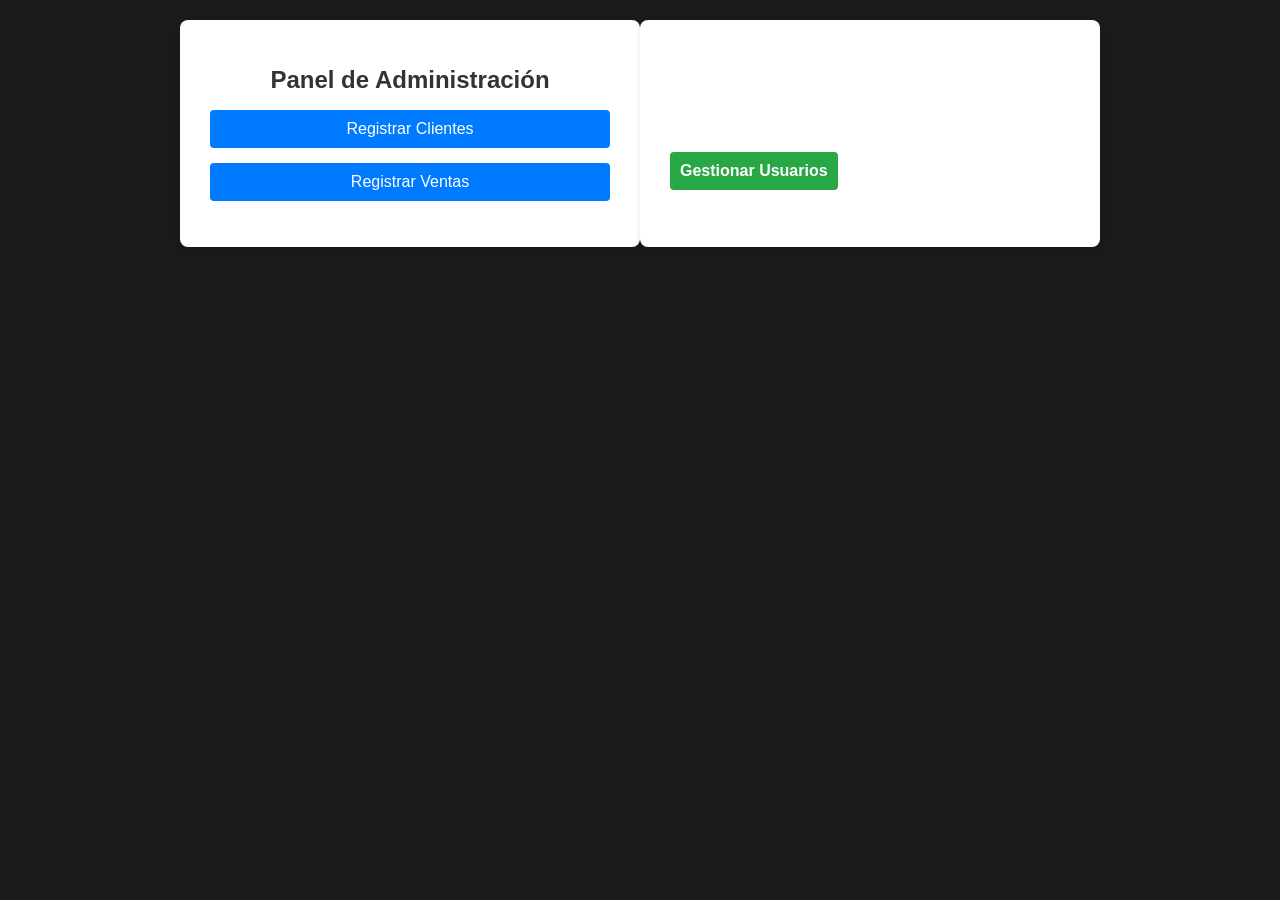
<file: admin.html>
<!DOCTYPE html>
<html lang="es">    
<head>
    <meta charset="UTF-8">
    <title>Panel de Administración</title>
    <link rel="stylesheet" href="style.css">
</head>
<body>
    <div class="container">
        <h1>Panel de Administración</h1>
        <nav>
            <ul>
                <li><a href="clientes.html">Registrar Clientes</a></li>
                <li><a href="ventas.html">Registrar Ventas</a></li>
            </ul>
        </nav>
    </div>
    <div class="container">
        <h2>Administrar Usuarios</h2>
        <p>Aquí puedes gestionar los usuarios del sistema.</p>
        <!-- Simulación de administración de usuarios -->
        <button onclick="alert('Función de administración de usuarios en desarrollo')">Gestionar Usuarios</button>
</html>
</file>
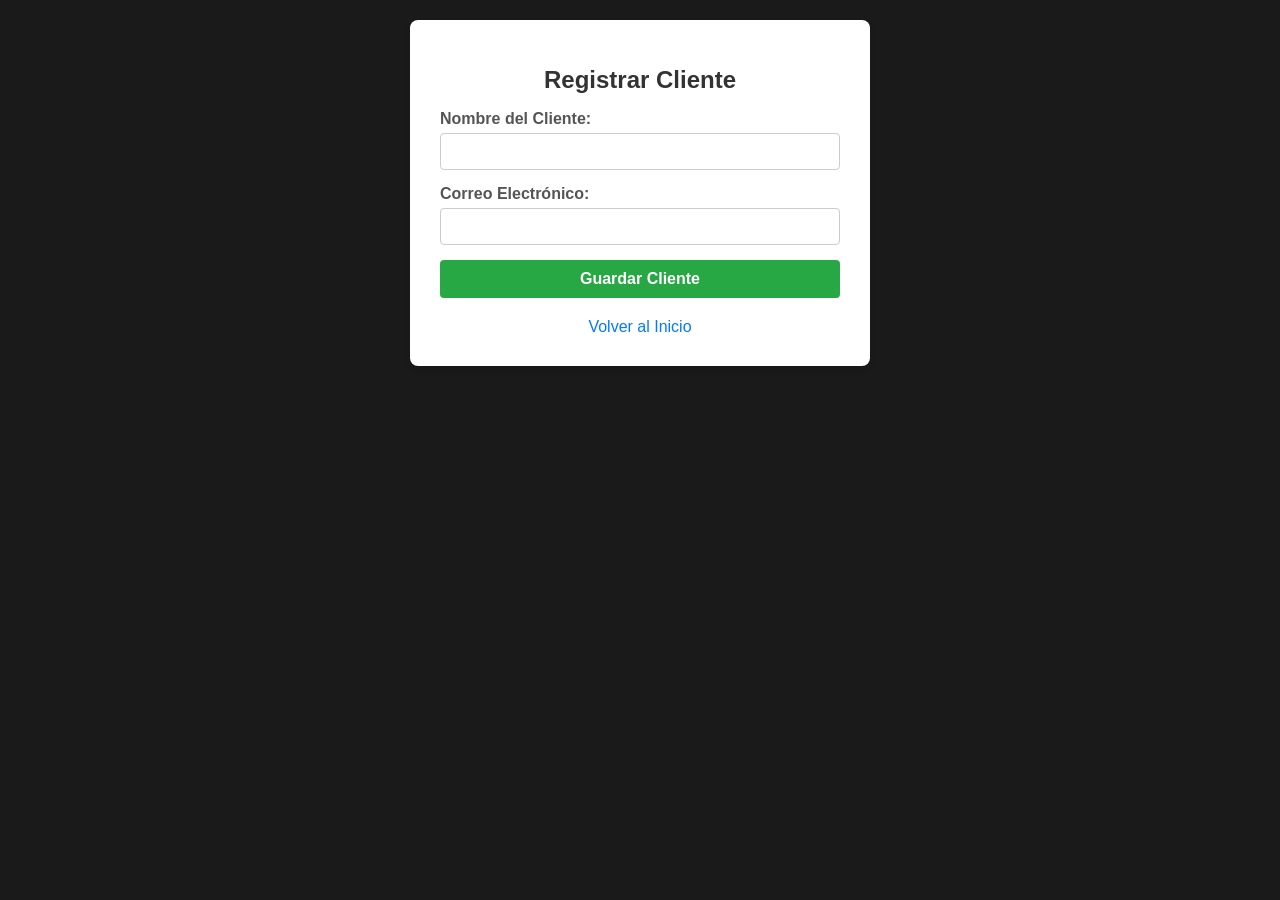
<file: clientes.html>
<!DOCTYPE html>
<html lang="es">
<head>
    <meta charset="UTF-8">
    <title>Registrar Cliente</title>
    <link rel="stylesheet" href="style.css">
</head>
<body>
    <div class="container">
        <h1>Registrar Cliente</h1>
        <!-- Mensaje de éxito simulado con JavaScript -->
        <div id="mensaje" class="alert" style="display: none;">Cliente guardado con éxito.</div>
        
        <form onsubmit="mostrarMensaje(event)">
            <label for="nombre">Nombre del Cliente:</label>
            <input type="text" id="nombre" name="nombre" required>
            
            <label for="email">Correo Electrónico:</label>
            <input type="email" id="email" name="email" required>
            
            <button type="submit">Guardar Cliente</button>
        </form>
        <a href="index.html" class="back-link">Volver al Inicio</a>
    </div>

    <script>
        function mostrarMensaje(event) {
            event.preventDefault(); // Evita que la página se recargue
            document.getElementById('mensaje').style.display = 'block';
            event.target.reset(); // Limpia el formulario
        }
    </script>
</body>
</html>
</file>
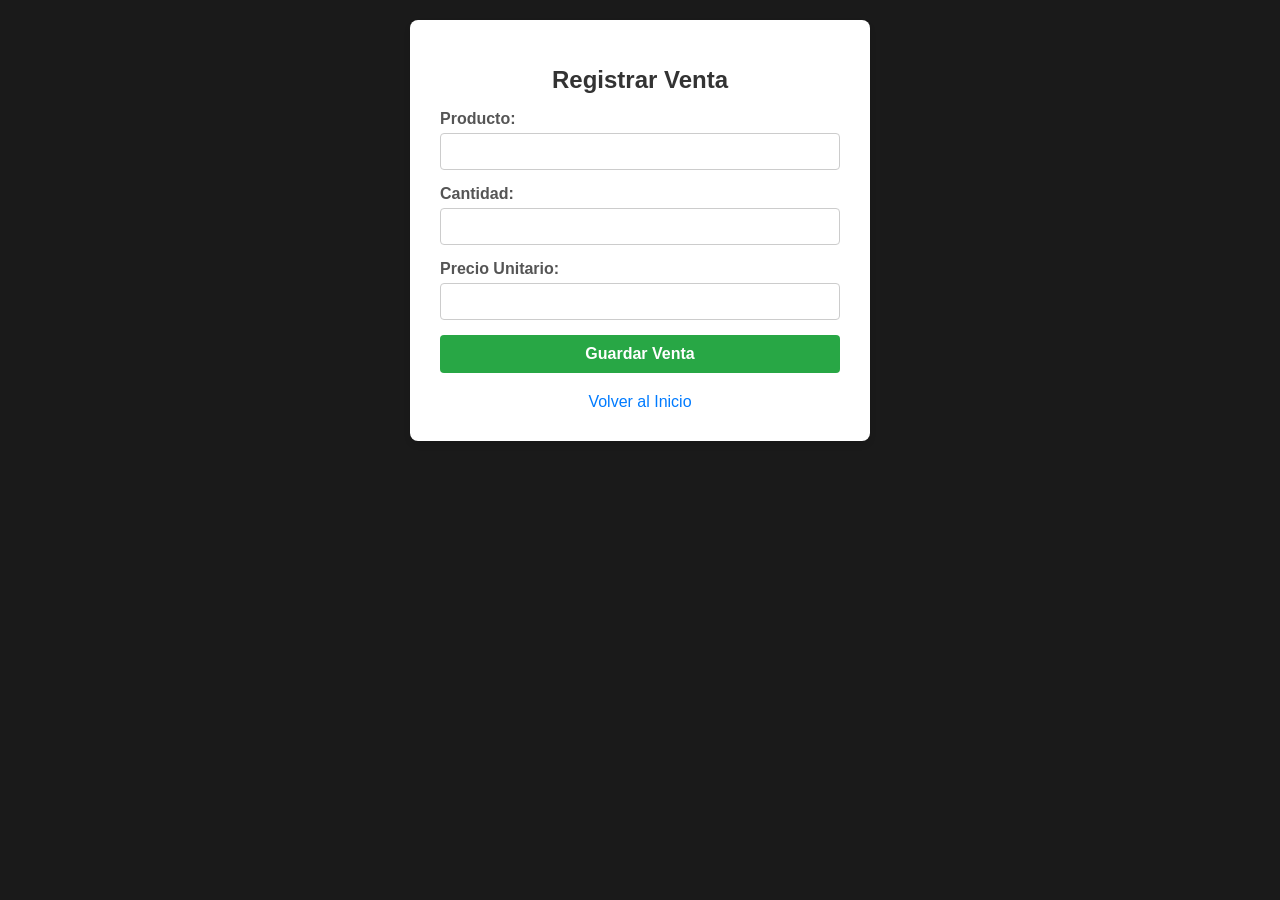
<file: ventas.html>
<!DOCTYPE html>
<html lang="es">
<head>
    <meta charset="UTF-8">
    <title>Registrar Venta</title>
    <link rel="stylesheet" href="style.css">
</head>
<body>
    <div class="container">
        <h1>Registrar Venta</h1>
        <!-- Mensaje de éxito simulado con JavaScript -->
        <div id="mensaje" class="alert" style="display: none;">Venta registrada con éxito.</div>

        <form onsubmit="mostrarMensaje(event)">
            <label for="producto">Producto:</label>
            <input type="text" id="producto" name="producto" required>
            
            <label for="cantidad">Cantidad:</label>
            <input type="number" id="cantidad" name="cantidad" min="1" required>
            
            <label for="precio">Precio Unitario:</label>
            <input type="number" id="precio" name="precio" step="0.01" min="0.01" required>
            
            <button type="submit">Guardar Venta</button>
        </form>
        <a href="index.html" class="back-link">Volver al Inicio</a>
    </div>

    <script>
        function mostrarMensaje(event) {
            event.preventDefault(); // Evita que la página se recargue
            document.getElementById('mensaje').style.display = 'block';
            event.target.reset(); // Limpia el formulario
        }
    </script>
</body>
</html>
</file>
<file: style.css>
body {
    font-family: 'Segoe UI', Tahoma, Geneva, Verdana, sans-serif;
    background-color: #1a1a1a; /* Fondo oscuro */
    color: #ffffff;            /* Letras blancas */
    margin: 0;
    padding: 20px;
    display: flex;
    justify-content: center;
}


.container {
    background: #fff;
    padding: 30px;
    border-radius: 8px;
    box-shadow: 0 4px 6px rgba(0,0,0,0.1);
    width: 100%;
    max-width: 400px;
}

h1 {
    color: #333;
    text-align: center;
    font-size: 24px;
}

nav ul {
    list-style: none;
    padding: 0;
}

nav ul li {
    margin-bottom: 15px;
}

nav ul li a {
    display: block;
    padding: 10px;
    background: #007bff;
    color: white;
    text-decoration: none;
    text-align: center;
    border-radius: 4px;
    transition: background 0.3s;
}

nav ul li a:hover {
    background: #0056b3;
}

form {
    display: flex;
    flex-direction: column;
}

label {
    margin-bottom: 5px;
    color: #555;
    font-weight: bold;
}

input {
    padding: 10px;
    margin-bottom: 15px;
    border: 1px solid #ccc;
    border-radius: 4px;
}

button {
    padding: 10px;
    background: #28a745;
    color: white;
    border: none;
    border-radius: 4px;
    cursor: pointer;
    font-size: 16px;
    font-weight: bold;
}

button:hover {
    background: #218838;
}

.alert {
    padding: 10px;
    background: #d4edda;
    color: #155724;
    border: 1px solid #c3e6cb;
    border-radius: 4px;
    margin-bottom: 15px;
    text-align: center;
}

.back-link {
    display: block;
    text-align: center;
    margin-top: 20px;
    color: #007bff;
    text-decoration: none;
}

.back-link:hover {
    text-decoration: underline;
}
</file>
